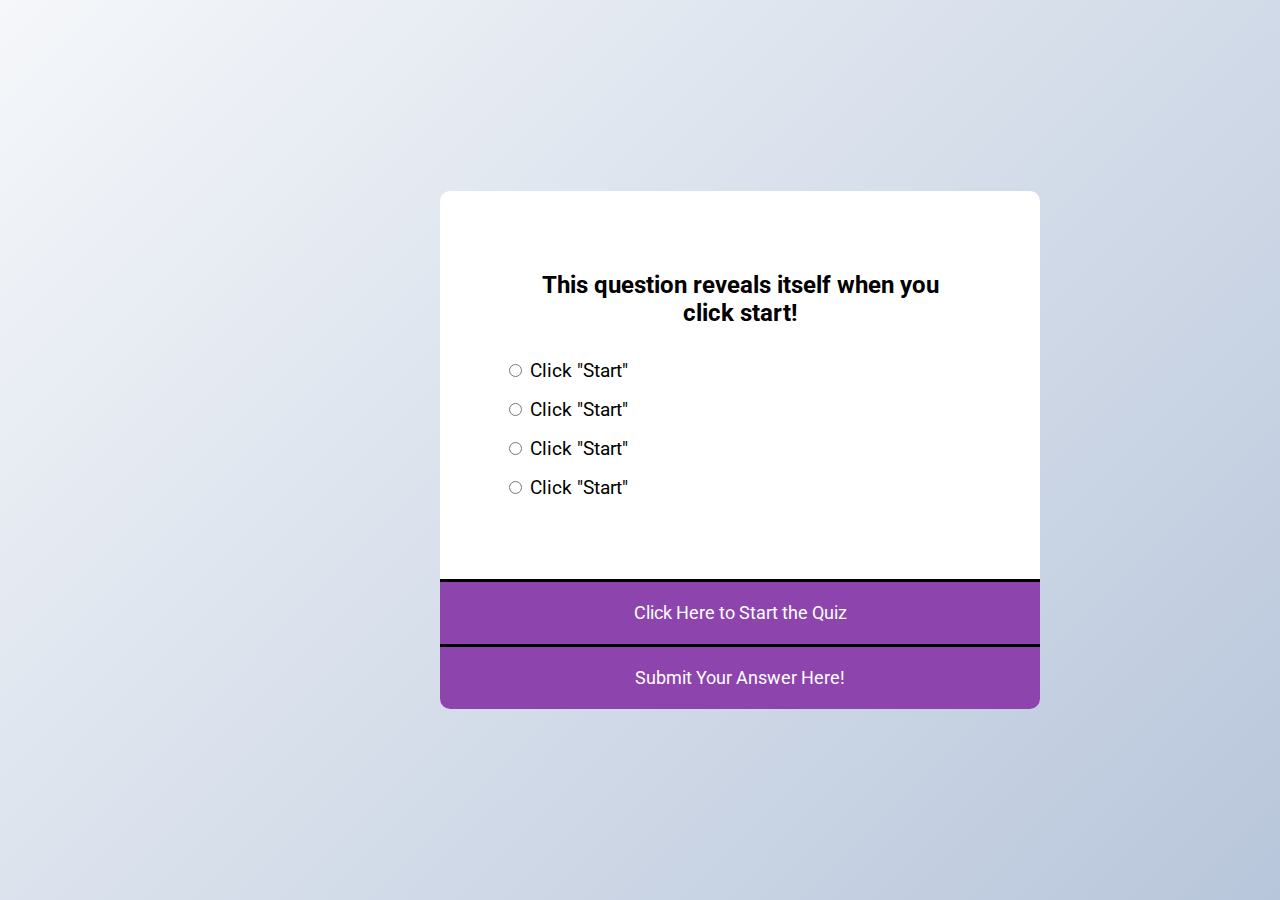
<file: index.html>
<!DOCTYPE html>
<html lang="en">

<head>
    <meta charset="UTF-8">
    <meta http-equiv="X-UA-Compatible" content="IE=edge">
    <meta name="viewport" content="width=device-width, initial-scale=1.0">


    <!-- <link rel="stylesheet" href="https://cdnjs.cloudflare.com/ajax/libs/font-awesome/5.15.4/css/all.min.css">-->


    <link rel="stylesheet" href="style.css">
    <title>Quiz Application</title>

</head>

<body>


    <p id="countdown"></p>
    <div class="quiz-container" id="quiz">
        <div class="quiz-header">
            <h2 id="question">This question reveals itself when you click start!</h2>
            <ul>
                <li>
                    <input type="radio" name="answer" id="a" class="answer">
                    <label for="a" id="a_text">Click "Start"</label>
                </li>
                <li>
                    <input type="radio" name="answer" id="b" class="answer">
                    <label for="b" id="b_text">Click "Start"</label>
                </li>
                <li>
                    <input type="radio" name="answer" id="c" class="answer">
                    <label for="c" id="c_text">Click "Start"</label>
                </li>
                <li>
                    <input type="radio" name="answer" id="d" class="answer">
                    <label for="d" id="d_text">Click "Start"</label>
                </li>
            </ul>
        </div>
        <button id="start-btn" class="start-btn">Click Here to Start the Quiz</button>
        <button id="submit" class="hide">Submit Your Answer Here!</button>

    </div>
    <!--<div>
        <h4>Add your Initials for the highscore!</h4>
        <input type="text">
        <button class="btn2">SEND IT!</button>
    </div>-->


    <script src="script.js"></script>
</body>

</html>
</file>
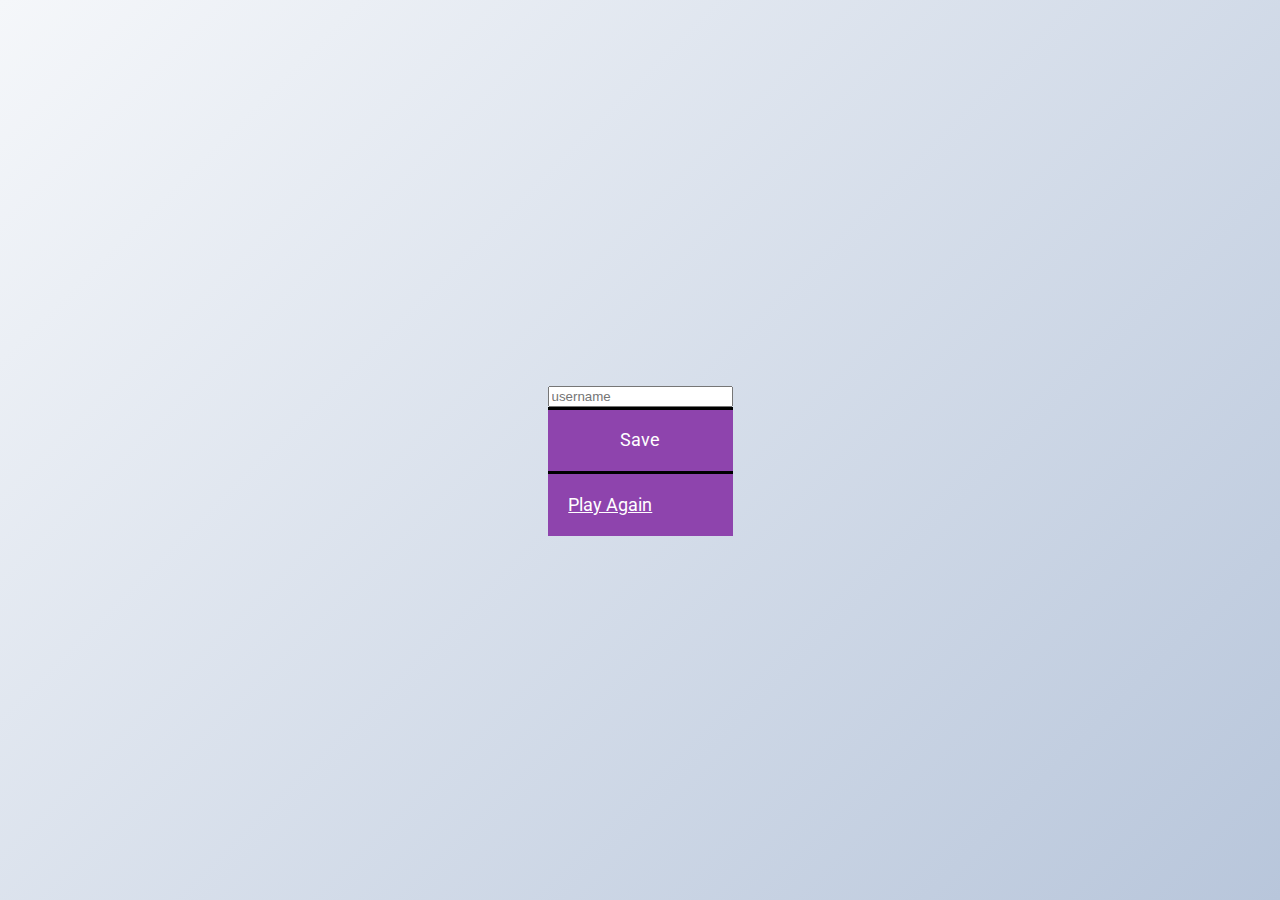
<file: end.html>
<!DOCTYPE html>
<html lang="en">

<head>
    <meta charset="UTF-8">
    <meta http-equiv="X-UA-Compatible" content="IE=edge">
    <meta name="viewport" content="width=device-width, initial-scale=1.0">
    <title>CONGRATULATIONS</title>
    <link rel="stylesheet" href="style.css">
</head>

<body>
    <div class="container">
        <div id="end" class="flex-center flex-column">
            <h1 id="finalScore"></h1>
            <form action="">
                <input type="text" name="username" id="username" placeholder="username">
                <button type="submit" class="btn" id="saveScoreBtn" onclick="saveHighscore(event)"
                    disabled>Save</button>
            </form>
            <a href="./index.html" class="btn">Play Again</a>

        </div>
    </div>
    <script src="end.js"></script>
</body>

</html>
</file>
<file: style.css>
@import url('https://fonts.googleapis.com/css2?family=Roboto:wght@400;700&display=swap');

* {
    box-sizing: border-box;
}
body {
    background-color: #b8c6db;
    background-image: linear-gradient(315deg, #b8c6db 0%, #f5f7fa 100%);
    font-family: 'Roboto', sans-serif;
    display: flex;
    align-items: center;
    justify-content: center;
    height: 100vh;
    overflow: hidden;
    margin: 0;
}

.quiz-container {
    background-color: #fff;
    border-radius: 10px;
    box-shadow: 0 0 10px 2px rgba(100 100 100 0.1);
    width: 600px;
    overflow: hidden;
}

.quiz-header {
    padding: 4rem;
}

h2 {
    padding: 1rem;
    text-align: center;
    margin: 0;
}

ul {
    list-style-type: none;
    padding: 0;
}

ul li {
    font-size: 1.2rem;
    margin: 1rem 0;
}

ul li label {
    cursor: pointer;
}

button, .btn {
    background-color: #8e44ad;
    color: white;
    border: none;
    display: block;
    width: 100%;
    cursor: pointer;
    font-size: 1.1rem;
    font-family: inherit;
    padding: 1.3rem;
    border-top: 3px solid black;
}

button:hover {
    background-color: #732d91;
}
button:focus {
    outline: none;
    background-color: #5e3370;
}

p {
    
    display: inline-flex;
    align-items: center;
    justify-content: center;
    font-size: 50px;
    height: 70px;
    width: 200px;
    margin: 0;
}
</file>
